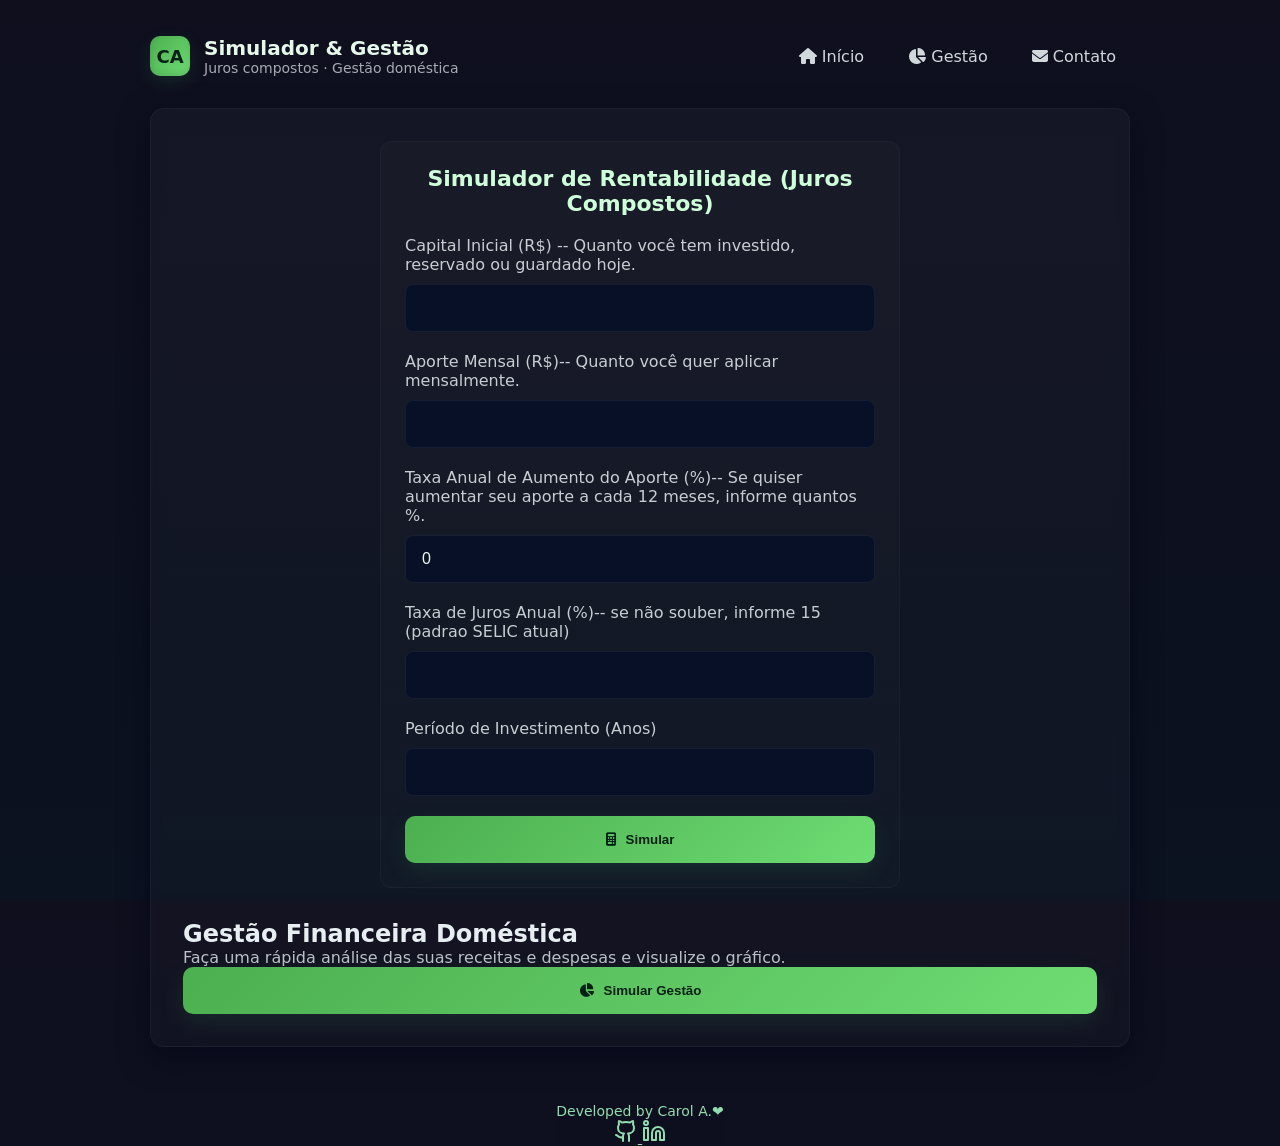
<file: index.html>
<!DOCTYPE html>
<html lang="pt-BR">

<head>
  <meta charset="utf-8" />
  <meta name="viewport" content="width=device-width,initial-scale=1" />
  <title>Simulador - Index</title>

  <link rel="stylesheet" href="style.css">
  <link rel="stylesheet" href="https://cdnjs.cloudflare.com/ajax/libs/font-awesome/6.5.0/css/all.min.css">
</head>

<body>

  <header class="app-header">
    <div class="brand">
      <div class="logo">CA</div>
      <div>
        <h1>Simulador & Gestão</h1>
        <div style="font-size:14px; color:rgba(230,238,241,0.7)">Juros compostos · Gestão doméstica</div>
      </div>
    </div>
    <nav class="main-nav">
      <a href="index.html"><i class="fa-solid fa-house"></i> Início</a>
      <a href="gestao.html"><i class="fa-solid fa-chart-pie"></i> Gestão</a>
      <a href="#" onclick="alert('Contato: carolalxtt@gmail.com')"><i class="fa-solid fa-envelope"></i> Contato</a>
    </nav>
  </header>

  <main class="container">
    <section class="form-container card" aria-labelledby="sim-title">
      <h1 id="sim-title">Simulador de Rentabilidade (Juros Compostos)</h1>

      <form id="simuladorForm" class="form-body" autocomplete="off">
        <div class="input-group">
          <label for="capitalInicial">Capital Inicial (R$) -- Quanto você tem investido, reservado ou guardado
            hoje.</label>
          <input id="capitalInicial" type="number" min="0" step="0.01" required>
        </div>
        <div class="input-group">
          <label for="aporteMensal">Aporte Mensal (R$)-- Quanto você quer aplicar mensalmente.</label>
          <input id="aporteMensal" type="number" min="0" step="0.01" required>
        </div>
        <div class="input-group">
          <label for="taxaAumentoAporte">Taxa Anual de Aumento do Aporte (%)-- Se quiser aumentar seu aporte a cada 12
            meses, informe quantos %. </label>
          <input id="taxaAumentoAporte" type="number" step="0.01" value="0">
        </div>
        <div class="input-group">
          <label for="taxaJuros">Taxa de Juros Anual (%)-- se não souber, informe 15 (padrao SELIC atual)</label>
          <input id="taxaJuros" type="number" step="0.01" required>
        </div>
        <div class="input-group">
          <label for="periodo">Período de Investimento (Anos)</label>
          <input id="periodo" type="number" min="1" step="1" required>
        </div>

        <button class="primary" type="submit"><i class="fa-solid fa-calculator"></i> Simular</button>
      </form>

      <div id="resultadoArea" class="resultado" style="display:none;">
        <h2>Resultado</h2>
        <p>Montante Final: <strong id="montanteFinal"></strong></p>
        <p>Total de Juros: <strong id="totalJuros"></strong></p>
        <p>Renda Mensal Aproximada:
          <strong id="rendaMensal" style="color:#4fa3f7"></strong>
        </p>
        <p id="infoRenda" style="font-size:13px; color:rgba(230,238,241,0.7); margin-top:4px;">
          O cálculo se baseia na taxa de 1%, desde que não fique nenhum mês sem investir.
        </p>
      </div>

    </section>

    <aside class="card gestao-opcao" aria-labelledby="gest-title">
      <h2 id="gest-title">Gestão Financeira Doméstica</h2>
      <p style="color:rgba(230,238,241,0.8)">Faça uma rápida análise das suas receitas e despesas e visualize o gráfico.
      </p>

      <button id="simularAgora" class="primary" type="button"><i class="fa-solid fa-chart-pie"></i> Simular
        Gestão</button>
    </aside>
  </main>
  <footer class="bg-white border-t py-1">
    <div class="text-center">
      <p class="text-lg text-gray-500 mb-2">
        Developed by Carol A.<span class="text-red-500 animate-pulse">❤️</span>
      </p>
      <a href="https://github.com/Carolalx" target="_blank" rel="noopener noreferrer" class="github-icon"
        aria-label="GitHub">
        <svg xmlns="http://www.w3.org/2000/svg" width="24" height="24" fill="none" stroke="currentColor"
          stroke-width="2" stroke-linecap="round" stroke-linejoin="round" class="w-6 h-6">
          <path
            d="M15 22v-4a4.8 4.8 0 0 0-1-3.5c3 0 6-2 6-5.5.08-1.25-.27-2.48-1-3.5.28-1.15.28-2.35 0-3.5 0 0-1 0-3 1.5-2.64-.5-5.36-.5-8 0C6 2 5 2 5 2c-.3 1.15-.3 2.35 0 3.5A5.403 5.403 0 0 0 4 9c0 3.5 3 5.5 6 5.5-.39.49-.68 1.05-.85 1.65-.17.6-.22 1.23-.15 1.85v4">
          </path>
          <path d="M9 18c-4.51 2-5-2-7-2"></path>
        </svg>
      </a>

      <a href="https://www.linkedin.com/in/caroline-a-232a62333/" arget="_blank" rel="noopener noreferrer"
        class="github-icon" aria-label="LinkedIn">
        <svg xmlns="http://www.w3.org/2000/svg" width="24" height="24" fill="none" stroke="currentColor"
          stroke-width="2" stroke-linecap="round" stroke-linejoin="round" class="w-6 h-6">
          <path d="M16 8a6 6 0 0 1 6 6v7h-4v-7a2 2 0 0 0-2-2 2 2 0 0 0-2 2v7h-4v-7a6 6 0 0 1 6-6z"></path>
          <rect width="4" height="12" x="2" y="9"></rect>
          <circle cx="4" cy="4" r="2"></circle>
        </svg>
      </a>
    </div>
  </footer>

  <script src="script.js"></script>
</body>

</html>
</file>
<file: style.css>
/* ==============================
   RESET + BASE
   ============================== */
* {
  box-sizing: border-box;
  margin: 0;
  padding: 0;
}

html,
body {
  height: 100%;
}

body {
  font-family: "Montserrat", system-ui, -apple-system, "Segoe UI", Roboto, "Helvetica Neue", Arial;
  background: linear-gradient(180deg, #0f0f1e 0%, #0b1220 100%);
  color: #e6eef1;
  -webkit-font-smoothing: antialiased;
  -moz-osx-font-smoothing: grayscale;
  display: flex;
  flex-direction: column;
  align-items: center;
  gap: 32px;
  /* maior espaçamento */
  padding: 36px;
  /* maior padding */
}

/* CONTAINER PADRÃO */
.container {
  width: 100%;
  max-width: 980px;
  background: linear-gradient(180deg, rgba(255, 255, 255, 0.03), rgba(255, 255, 255, 0.02));
  border: 1px solid rgba(255, 255, 255, 0.04);
  border-radius: 14px;
  padding: 32px;
  /* maior padding */
  box-shadow: 0 10px 30px rgba(2, 6, 23, 0.6);
  backdrop-filter: blur(6px);
  animation: cardIn 400ms cubic-bezier(.2, .9, .2, 1);
  display: flex;
  flex-direction: column;
  gap: 32px;
  /* maior gap */
}

/* HEADER */
header.app-header {
  width: 100%;
  max-width: 980px;
  display: flex;
  align-items: center;
  justify-content: space-between;
  gap: 20px;
}

.brand {
  display: flex;
  align-items: center;
  gap: 14px;
}

.brand .logo {
  width: 40px;
  height: 40px;
  border-radius: 10px;
  background: linear-gradient(135deg, #4caf50, #6edc73);
  display: flex;
  align-items: center;
  justify-content: center;
  color: #042017;
  font-weight: 700;
  font-size: 18px;
  box-shadow: 0 6px 18px rgba(78, 195, 122, 0.12), inset 0 -3px 6px rgba(0, 0, 0, 0.12);
}

.brand h1 {
  font-size: 20px;
  color: #e6f8ea;
}

nav.main-nav {
  display: flex;
  gap: 16px;
  align-items: center;
}

nav.main-nav a {
  color: rgba(230, 238, 241, 0.9);
  text-decoration: none;
  padding: 10px 14px;
  border-radius: 8px;
  transition: all .18s ease;
}

nav.main-nav a:hover {
  transform: translateY(-3px);
  background: rgba(255, 255, 255, 0.03);
  color: #6edc73;
}

/* FORM / CARD */
.form-container {
  display: block;
  max-width: 520px;
  margin: 0 auto;
  padding: 24px;
  /* maior padding */
  border-radius: 12px;
  background: linear-gradient(180deg, rgba(255, 255, 255, 0.02), rgba(255, 255, 255, 0.01));
  border: 1px solid rgba(255, 255, 255, 0.03);
  gap: 20px;
}

.form-container h1 {
  color: #cfffda;
  font-size: 22px;
  margin-bottom: 20px;
  text-align: center;
}

.input-group {
  margin-bottom: 20px;
  /* maior espaçamento */
  display: flex;
  flex-direction: column;
  gap: 10px;
}

.input-group label {
  color: rgba(230, 238, 241, 0.85);
  font-size: 16px;
}

.input-group input[type="number"],
.input-group input[type="text"] {
  padding: 14px 16px;
  border-radius: 8px;
  border: 1px solid rgba(255, 255, 255, 0.06);
  background: #071026;
  color: #eafaf0;
  font-size: 16px;
  transition: all .18s ease;
}

.input-group input:focus {
  outline: none;
  transform: translateY(-1px);
  box-shadow: 0 6px 18px rgba(78, 195, 122, 0.06);
  border-color: rgba(110, 220, 115, 0.35);
}

/* BOTÕES */
button.primary {
  display: inline-flex;
  gap: 10px;
  align-items: center;
  justify-content: center;
  width: 100%;
  padding: 16px 18px;
  border-radius: 10px;
  background: linear-gradient(135deg, #4caf50, #6edc73);
  color: #022015;
  font-weight: 700;
  border: none;
  cursor: pointer;
  box-shadow: 0 8px 24px rgba(78, 195, 122, 0.12);
  transition: transform .18s ease, box-shadow .18s ease;
}

button.primary:hover {
  transform: translateY(-4px) scale(1.01);
  box-shadow: 0 18px 40px rgba(78, 195, 122, 0.16);
}

button.ghost {
  background: transparent;
  color: #cfe9d3;
  border: 1px solid rgba(255, 255, 255, 0.04);
  padding: 14px 16px;
  border-radius: 8px;
  cursor: pointer;
}

#fullscreenModal canvas {
  display: block;
  margin: auto;
  width: 90vw;
  /* 90% da largura da tela */
  height: auto;
  /* mantém proporção */
  max-width: 1200px;
  /* limite máximo para desktops grandes */
  max-height: 80vh;
  /* limite máximo em altura */
}


/* RESULTADO */
.resultado {
  margin-top: 20px;
  /* maior espaçamento */
  text-align: center;
  padding: 16px;
  border-radius: 8px;
  background: linear-gradient(180deg, rgba(0, 0, 0, 0.12), rgba(255, 255, 255, 0.01));
  border: 1px solid rgba(255, 255, 255, 0.02);
}

.resultado h2 {
  color: #e6f8ea;
  font-size: 18px;
  margin-bottom: 12px;
}

.resultado p {
  font-size: 16px;
  color: #eafaf0;
}

/* FOOTER */
footer {
  background-color: #0f0f1e;
  margin-top: 24px;
  /* maior espaçamento */
  text-align: center;
  color: #9ae9b8;
  font-size: 14px;
  opacity: 0.95;
}

.text-red-wine {
  --tw-text-opacity: 1;
  filter: hue-rotate(-20deg) saturate(150%);
}

.animate-pulse {
  animation: pulse 2s cubic-bezier(.4, 0, .6, 1) infinite;
}

@keyframes pulse {

  0%,
  100% {
    opacity: 1;
  }

  50% {
    opacity: .5;
  }
}

.github-icon {
  color: #9ae9b8;
  /* cor normal */
  transition: transform 0.2s;
}

.github-icon:hover {
  color: #9ae9b8;
  /* cor ao passar o mouse */
  transform: scale(1.1);
}

.linkding-icon {
  color: #9ae9b8;
  /* cor normal */
  transition: transform 0.2s;
}

.linkding-icon:hover {
  color: #9ae9b8;
  /* cor ao passar o mouse */
  transform: scale(1.1);
}


/* SUGESTAO BOX */
#sugestaoBox {
  display: none;
  text-align: center;
  margin-top: 20px;
}

.btn-sim {
  margin-top: 12px;
  padding: 12px 20px;
  border: none;
  background: #2c73b9;
  color: white;
  border-radius: 10px;
  cursor: pointer;
  font-weight: bold;
}

.btn-sim:hover {
  background: #6bb8ff;
}

/* SALDO */
#saldo {
  font-weight: 700;
  font-size: 1.6rem;
  color: white;
  text-align: center;
}

/* RESPONSIVIDADE */
@media (max-width:900px) {
  .gestao .container {
    grid-template-columns: 1fr;
  }

  .container {
    padding: 24px;
    gap: 24px;
  }
}

/* SMALL ANIMATIONS */
@keyframes cardIn {
  from {
    transform: translateY(8px);
    opacity: 0;
  }

  to {
    transform: translateY(0);
    opacity: 1;
  }
}

/* ==============================
   GESTÃO FINANCEIRA - PADRÃO INDEX
   ============================== */

/* Mantém apenas um espaçamento extra caso deseje diferenciar levemente */
body.gestao {
  padding: 36px;
  gap: 32px;
}

/* Usa exatamente o mesmo container da página index */
body.gestao .container {
  max-width: 980px;
  padding: 32px;
  gap: 32px;
}

/* Mantém o card igual ao da index */
body.gestao .card {
  padding: 24px;
  border-radius: 12px;
  border: 1px solid rgba(255, 255, 255, 0.03);
  background: linear-gradient(180deg, rgba(255, 255, 255, 0.02), rgba(255, 255, 255, 0.01));
}

/* Form com mesma organização, sem grid forçado */
body.gestao .form-container {
  display: flex;
  flex-direction: column;
  gap: 20px;
}

/* Mesmos inputs da página principal */
body.gestao input[type="number"],
body.gestao input[type="text"] {
  padding: 14px 16px;
  font-size: 16px;
}

/* Mesmos títulos */
body.gestao h2 {
  color: #cfffda;
  font-size: 20px;
  text-align: center;
}

/* Mantém o botão igual ao da index */
body.gestao button.primary {
  font-size: 16px;
  padding: 16px 18px;
}

/* Saldo com tamanho coerente */
body.gestao #saldo {
  font-size: 1.6rem;
  font-weight: 700;
  text-align: center;
}

.grafico-container {
  width: 100%;
  max-width: 980px;
  height: auto;
  /* deixa o height automático */
  max-height: 400px;
  /* limite máximo */
  overflow: hidden;
  /* impede scroll interno */
  margin: 0 auto;
}


/* Gráfico centralizado mas sem exagero */
body.gestao #graficoPreview {
  width: 100%;
  max-width: 100%;
  height: auto;
  /* ajusta automaticamente */
  max-height: 400px;
  /* nunca maior que 400px */
  margin: 0 auto;
  display: block;
}

/* TABELA DE RECOMENDAÇÃO */
table.recomendacao {
  width: 100%;
  border-collapse: separate;
  border-spacing: 12px 10px;
  /* ← AQUI AUMENTA O ESPAÇAMENTO ENTRE AS COLUNAS */
  margin-top: 20px;
  color: #e6eef1;
  font-size: 16px;
}

table.recomendacao th {
  text-align: left;
  padding: 12px;
  background: rgba(255, 255, 255, 0.05);
  border-radius: 6px;
  color: #cfffda;
}

table.recomendacao td {
  padding: 12px;
  background: rgba(255, 255, 255, 0.02);
  border-radius: 6px;
}

/* Azul quando recomendado > atual */
.recomendacao .azul {
  color: #4fa3f7;
  font-weight: bold;
}

/* Vermelho quando recomendado < atual */
.recomendacao .vermelho {
  color: #ff4f4f;
  font-weight: bold;
}
</file>
